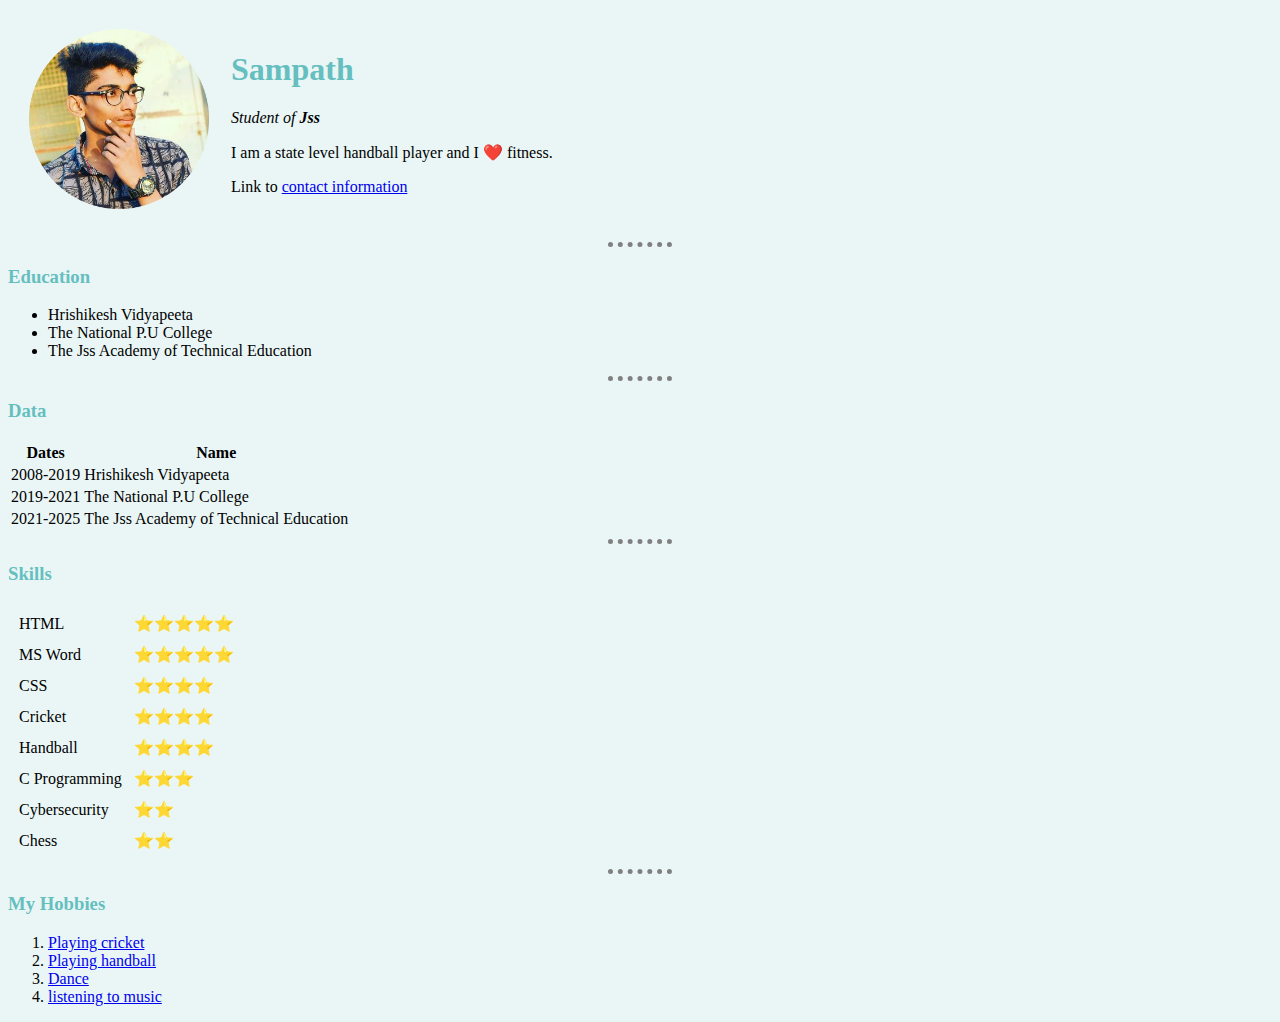
<file: index.html>
<!DOCTYPE html>
<html lang="en" dir="ltr">

<head>
  <meta charset="utf-8">
  <title>Sampath's Personal site</title>
<link rel="stylesheet" href="css/styles.css">

<body>

  <table cellspacing="20">
    <tr>
      <td><img src="profile-modified.png" alt="Rocksampath1 profile picture"></td>
      <td>
        <h1>Sampath</h1>
        <p>
          <em>Student of <strong>Jss</strong></em>
        </p>
        <p>
          I am a state level handball player and I ❤️ fitness.
        </p>
        <p>Link to <a href="contact.html">contact information</a> </p>
      </td>
    </tr>
  </table>
  <hr>
  <h3>Education</h3>
  <ul>
    <li>Hrishikesh Vidyapeeta</li>
    <li>
      The National P.U College
    </li>
    <li>The Jss Academy of Technical Education</li>
  </ul>
  <hr>
  <h3>Data</h3>
  <table>
    <thead>
      <th>Dates</th>
      <th>Name</th>
    </thead>
    <tbody>
      <tr>
        <td>2008-2019</td>
        <td>Hrishikesh Vidyapeeta</td>
      </tr>
      <tr>
        <td>2019-2021</td>
        <td>The National P.U College</td>
      </tr>
      <tr>
        <td>2021-2025</td>
        <td>The Jss Academy of Technical Education</td>
      </tr>
    </tbody>
  </table>
  <hr>
  <h3>Skills</h3>
  <table cellspacing="10">
    <tr>
      <td>HTML</td>
      <td>⭐⭐⭐⭐⭐</td>
    </tr>
  
    <tr>
      <td>MS Word</td>
      <td>⭐⭐⭐⭐⭐</td>
    </tr>
    <tr>
      <td>CSS</td>
      <td>⭐⭐⭐⭐</td>
    </tr>
    <tr>
      <td>Cricket</td>
      <td>⭐⭐⭐⭐</td>
    </tr>
    <tr>
      <td>Handball</td>
      <td>⭐⭐⭐⭐</td>
    </tr>
      <tr>
      <td>
        C Programming
      </td>
      <td>
        ⭐⭐⭐
      </td>
    </tr>
    <tr>
      <td>Cybersecurity</td>
      <td>⭐⭐</td>
    </tr>
    <tr>
      <td>Chess</td>
      <td>⭐⭐</td>
    </tr>

  </table>


  <hr>
  <h3>My Hobbies</h3>
  <ol>
    <li><a href="https://www.google.com/url?sa=i&url=https%3A%2F%2Fm.timesofindia.com%2Fsports%2Fcricket&psig=AOvVaw3wD1hNvBEBHcuqkyOjFYmG&ust=1665945465546000&source=images&cd=vfe&ved=0CA0QjRxqFwoTCICOos3w4voCFQAAAAAdAAAAABAE">Playing cricket</a>
    </li>
    <li><a href="https://jssateb.ac.in/pview/online_payment">Playing handball</a></li>
    <li> <a href="https://youtu.be/ardtvdR28SQ">Dance</a> </li>
    <li><a href="https://www.google.com/url?sa=i&url=https%3A%2F%2Fwww.freepik.com%2Fvectors%2Fmusic&psig=AOvVaw3Hj4JApAYTrc4PDQIRWgFH&ust=1665945626632000&source=images&cd=vfe&ved=0CA0QjRxqFwoTCKDz9Jnx4voCFQAAAAAdAAAAABAE">listening to music</a>
    </li>
  </ol>
</body>

</html>
</file>
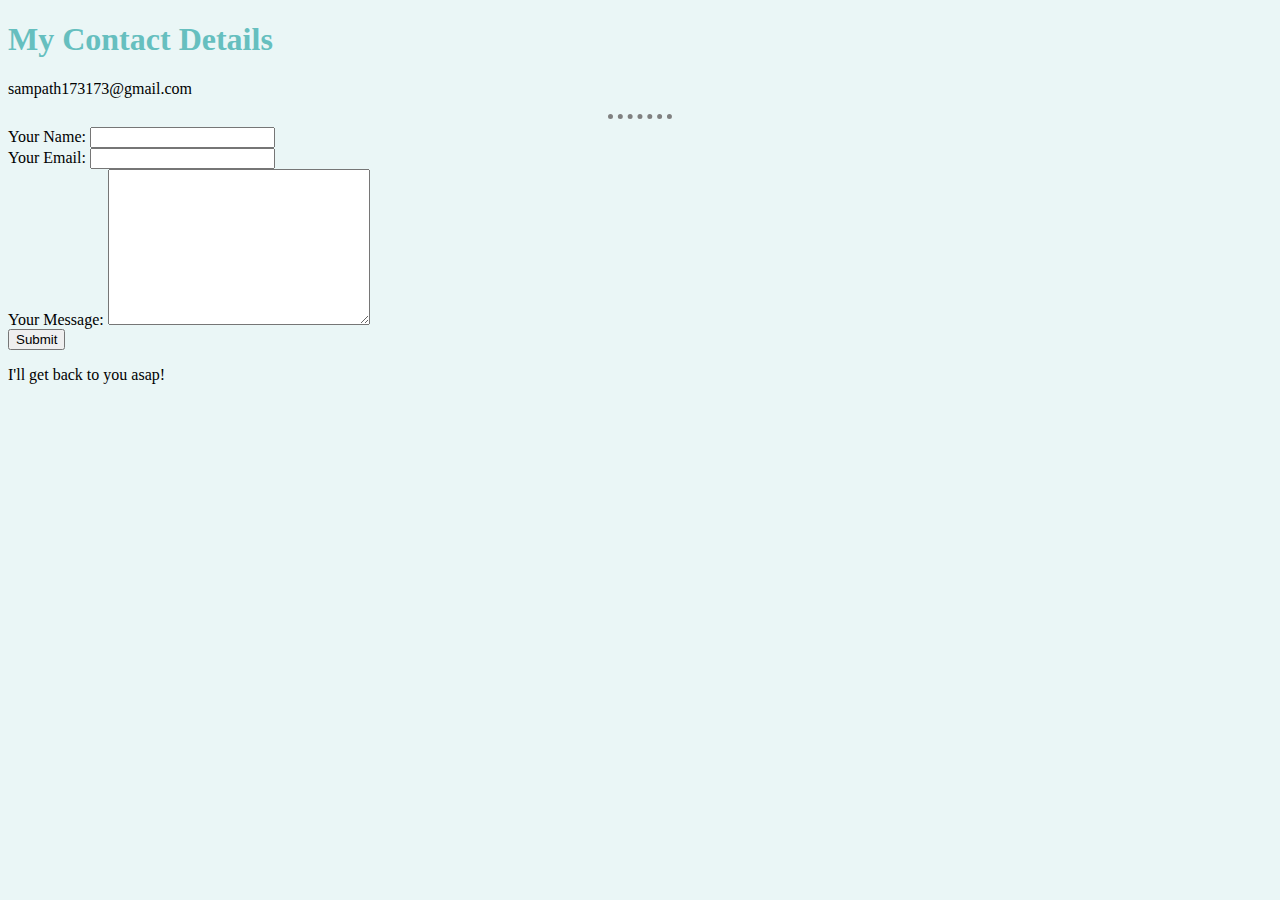
<file: contact.html>
<!DOCTYPE html>
<html lang="en" dir="ltr">

<head>
  <meta charset="utf-8">
  <title>contact information</title>
  <link rel="stylesheet" href="css/styles.css">
</head>

<body>
  <h1>My Contact Details</h1>
  <p>sampath173173@gmail.com</p>
  <hr>
  <form  action="mailto:sampath173173@gmail.com" method="post" enctype="text/plain">
    <label>Your Name:</label>
    <input type="text" name="YouName" value=""><br>
    <label>Your Email:</label>
    <input type="email" name="YourEmail" value=""><br>
    <label>Your Message:</label>
    <textarea name="YourMessage" rows="10" cols="30"></textarea><br>
  <input type="submit" name="" >
    <p>I'll get back to you asap!</p>
  </form>

</body>

</html>
</file>
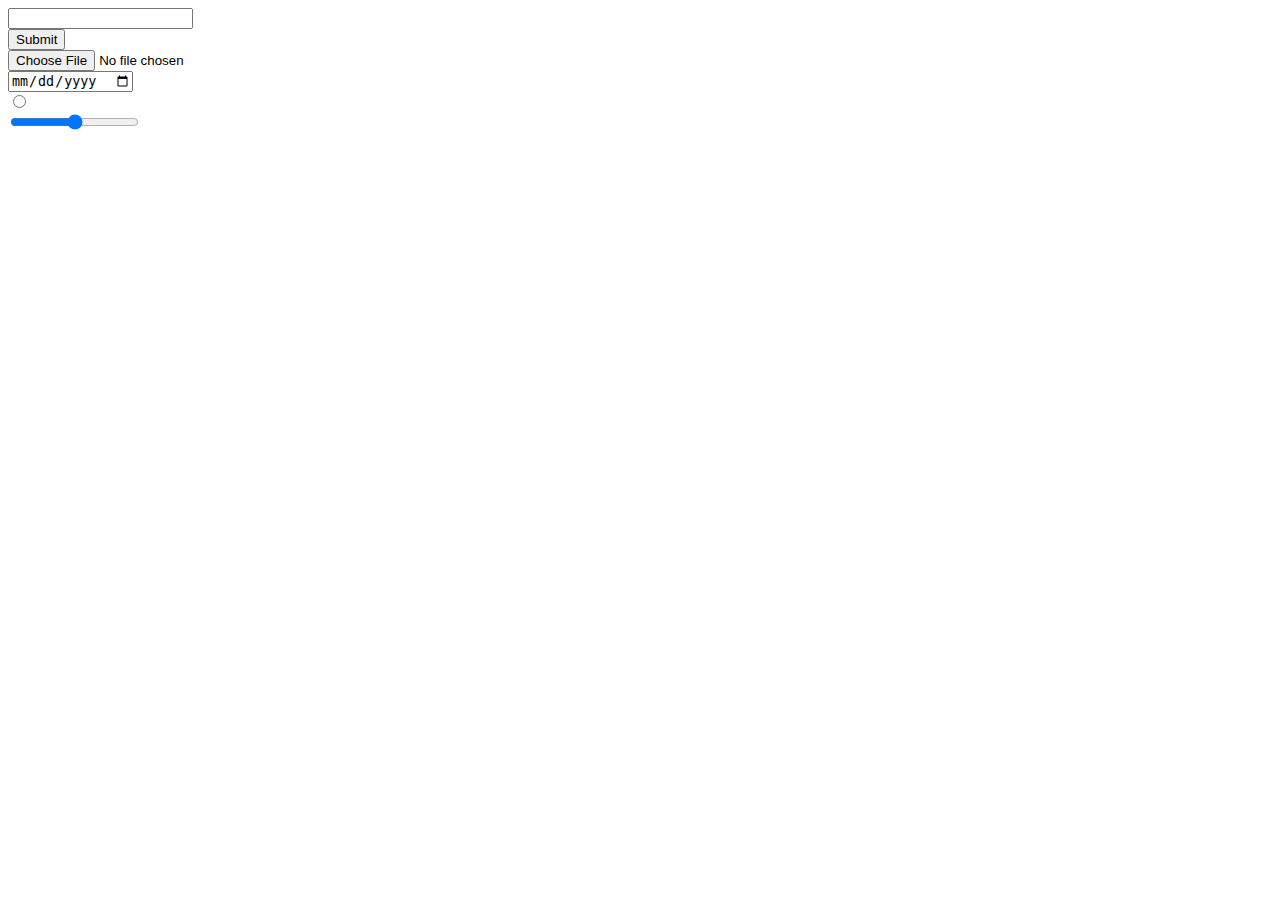
<file: inputs.html>
<!DOCTYPE html>
<html lang="en" dir="ltr">
  <head>
    <meta charset="utf-8">
    <title></title>
  </head>
  <body>
    <form class="" action="index.html" method="post">
      <input type="text" name="" value=""><br>
      <input type="submit" name="" ><br>
      <input type="file" name="" value=""><br>
      <input type="date" name="" value=""><br>
      <input type="radio" name="" value=""><br>
      <input type="range" name="" value="">
    </form>
  </body>
</html>
</file>
<file: css/styles.css>
body {
  background-color: #EAF6F6;
}

hr {
  border-style: none;
  border-top-style: dotted;
  border-color: grey;
  border-width: 5px;
  width: 5%;

}

img {
  height: 180px;
}
h1{
  color: #66BFBF;
}
h3{
  color:#66BFBF;
}
</file>
